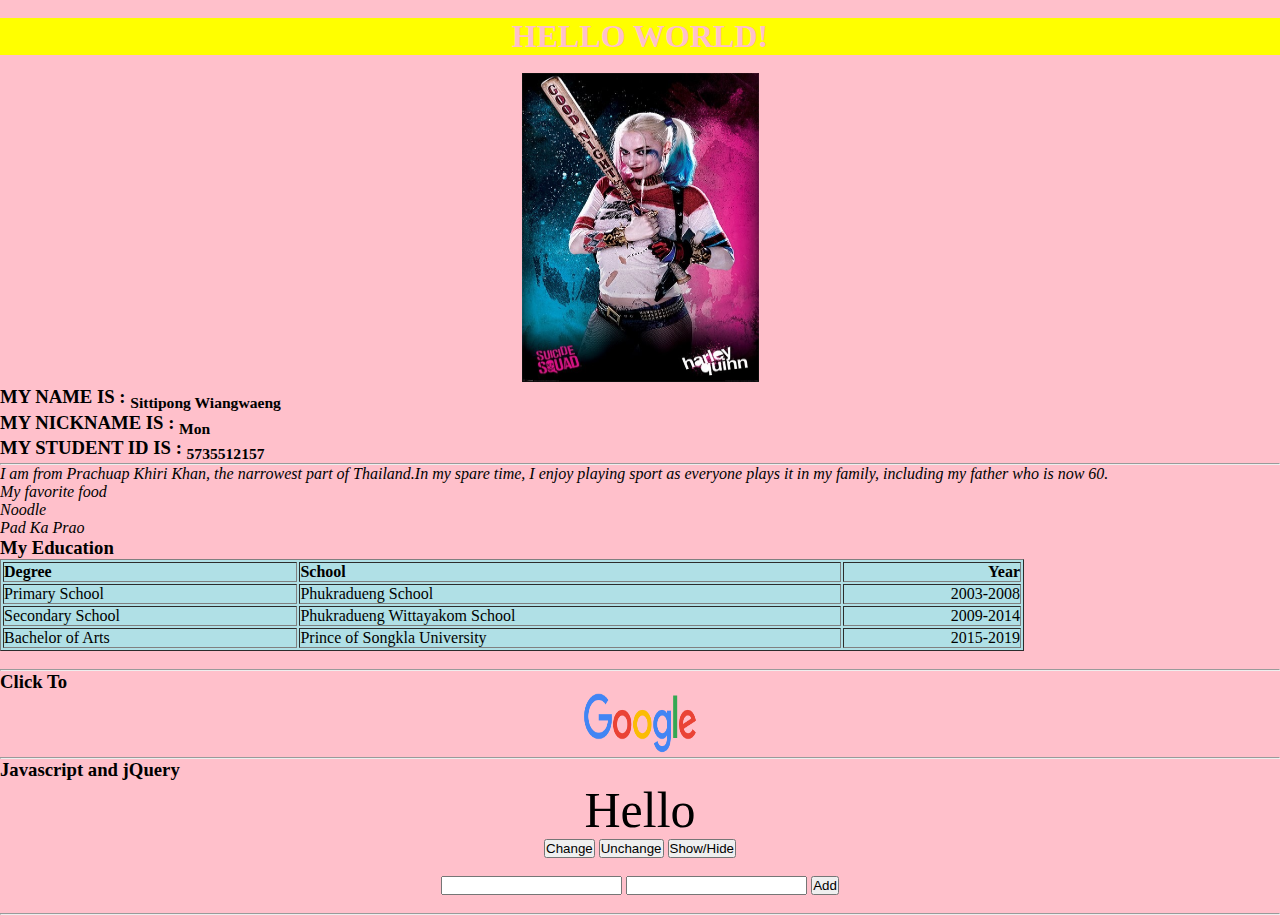
<file: index.html>
<!DOCTYPE html>
<html>
<title>Test Template</title>

		<link href="style.css" type="text/css" rel="stylesheet">
		<script src="https://ajax.googleapis.com/ajax/libs/jquery/1.12.0/jquery.min.js"></script>

<body style="background-color: pink;">
	<br>
	<center><h1 style="color:pink; background-color: yellow;">HELLO WORLD!</h1></center>
	<br>

	<center><img src="pic_trulli.jpg" alt="Trulli" width="237" height="309"></center>

    <h3>MY NAME IS : <sub>Sittipong Wiangwaeng </sub>
    <br> MY NICKNAME IS : <sub>Mon</sub>
	<br> MY STUDENT ID IS : <sub>5735512157</sub></h3>  

	<hr><i>
    <p> I am from Prachuap Khiri Khan, the narrowest part of Thailand.In my spare time, I enjoy playing sport as everyone plays it in my family, including my father who is now 60.</p>

    <p> My favorite food </p>
   	
   	<ul>
    <li>Noodle</li>
    <li>Pad Ka Prao</li>
	</ul>
	</i>
  <h3>My Education </h3>
  <head>
	<table align="center" border="1" width="80%" bgcolor="powderblue">
	  <tr>
	    <td><h4>Degree</h4></td>
	    <td><h4>School</h4></td>
	    <td align="right"><h4>Year</h4></td>
	  </tr>
	  <tr>
	    <td>Primary School</td>
	    <td>Phukradueng School</td>
	    <td align="right">2003-2008</td>
	  </tr>
	  <tr>
	    <td>Secondary School</td>
	    <td>Phukradueng Wittayakom School</td>
	    <td align="right">2009-2014</td>
	  </tr>
	  <tr>
	    <td>Bachelor of Arts</td>
	    <td>Prince of Songkla University</td>
	    <td align="right">2015-2019</td>
	  </tr>
	</table>
	<br>
	<hr>
	<h3>Click To</h3>
	<center><a href="https://www.google.com"><img src="google.png" width="112" height="60" ></a></center>
	<hr>
	
	<h3>Javascript and jQuery </h3>
	<section style="text-align:center;">
		
		<div id="demo">Hello</div>
		<button onclick="change()">Change</button>
		<button onclick="unChange()">Unchange</button>
		<button id="b1"> Show/Hide </button>
		<br>
		
		<br>
		<input type="text" id="num1" name="num" value="">
		<input type="text" id="num2" name="num" value="">
		<button onclick="sumTotal()">Add</button>
		<div id="ans"> </div>
		<br>
		<hr>
		
	</section>
	
<script>
			sumTotal = () => {
				var num1 = document.getElementById("num1").value; 
				var num2 = document.getElementById("num2").value;
				var ans = 0;
				ans = Number(num1)+Number(num2)
				alert("Answer: "+ans);
 			}
			change = () => {
				document.getElementById("demo").innerHTML="World";
			}
			unChange = () => {
				document.getElementById("demo").innerHTML="Hello";
			}
			
			$( () => {
				$("#b1").click( () => {
					$("#demo").toggle('slow', function() {
						var test = $(this).css('display');
					})
				});
			});
</script>

</body>
</html>
</file>
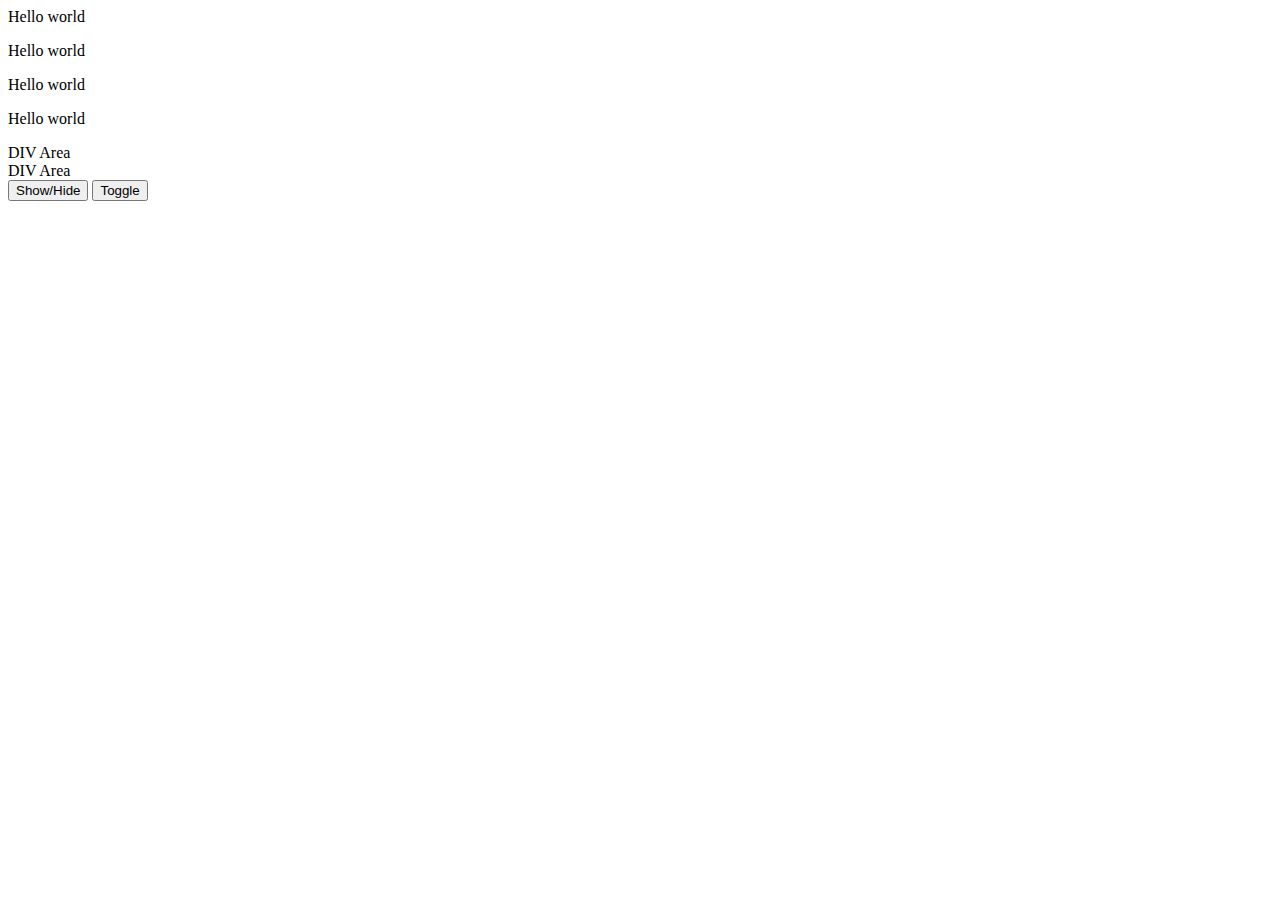
<file: index2.html>
<html>
<head>
 <script src="https://ajax.googleapis.com/ajax/libs/jquery/1.12.0/jquery.min.js"></script>
 <script>
     $(function ()  {
         $("#b1").click( function () {
             $("#id3").hide(2000);
             $("#id3").show('normal');  // slow, normal, fast
         });
     });

     $(function ()  {
         $("#b2").click( function () {
             $("#id4").toggle('slow', function() {            var test = $(this).css('display');
                 if (test == 'none')
                     alert('hide');
                 else
                     alert('show')
             })
         });
     });

 </script>
</head>
<body>
<p id="id1"> Hello world</p>
<p id="id2"> Hello world</p>
<p id="id3"> Hello world</p>
<p id="id4"> Hello world</p>
<div> DIV Area </div>
<div id="d1"> DIV Area </div>
<button id="b1"> Show/Hide </button>
<button id="b2"> Toggle </button>
</body>
</html>
</file>
<file: style.css>
* {
  margin: 0;
  padding: 0;
} 
body {
  background-color: yellow;
}

.hader {
  padding: 10px;
  margin: 10px;
  color: pink;
  background-color: green;
}
#demo {
  font-size: 50px;
}
</file>
